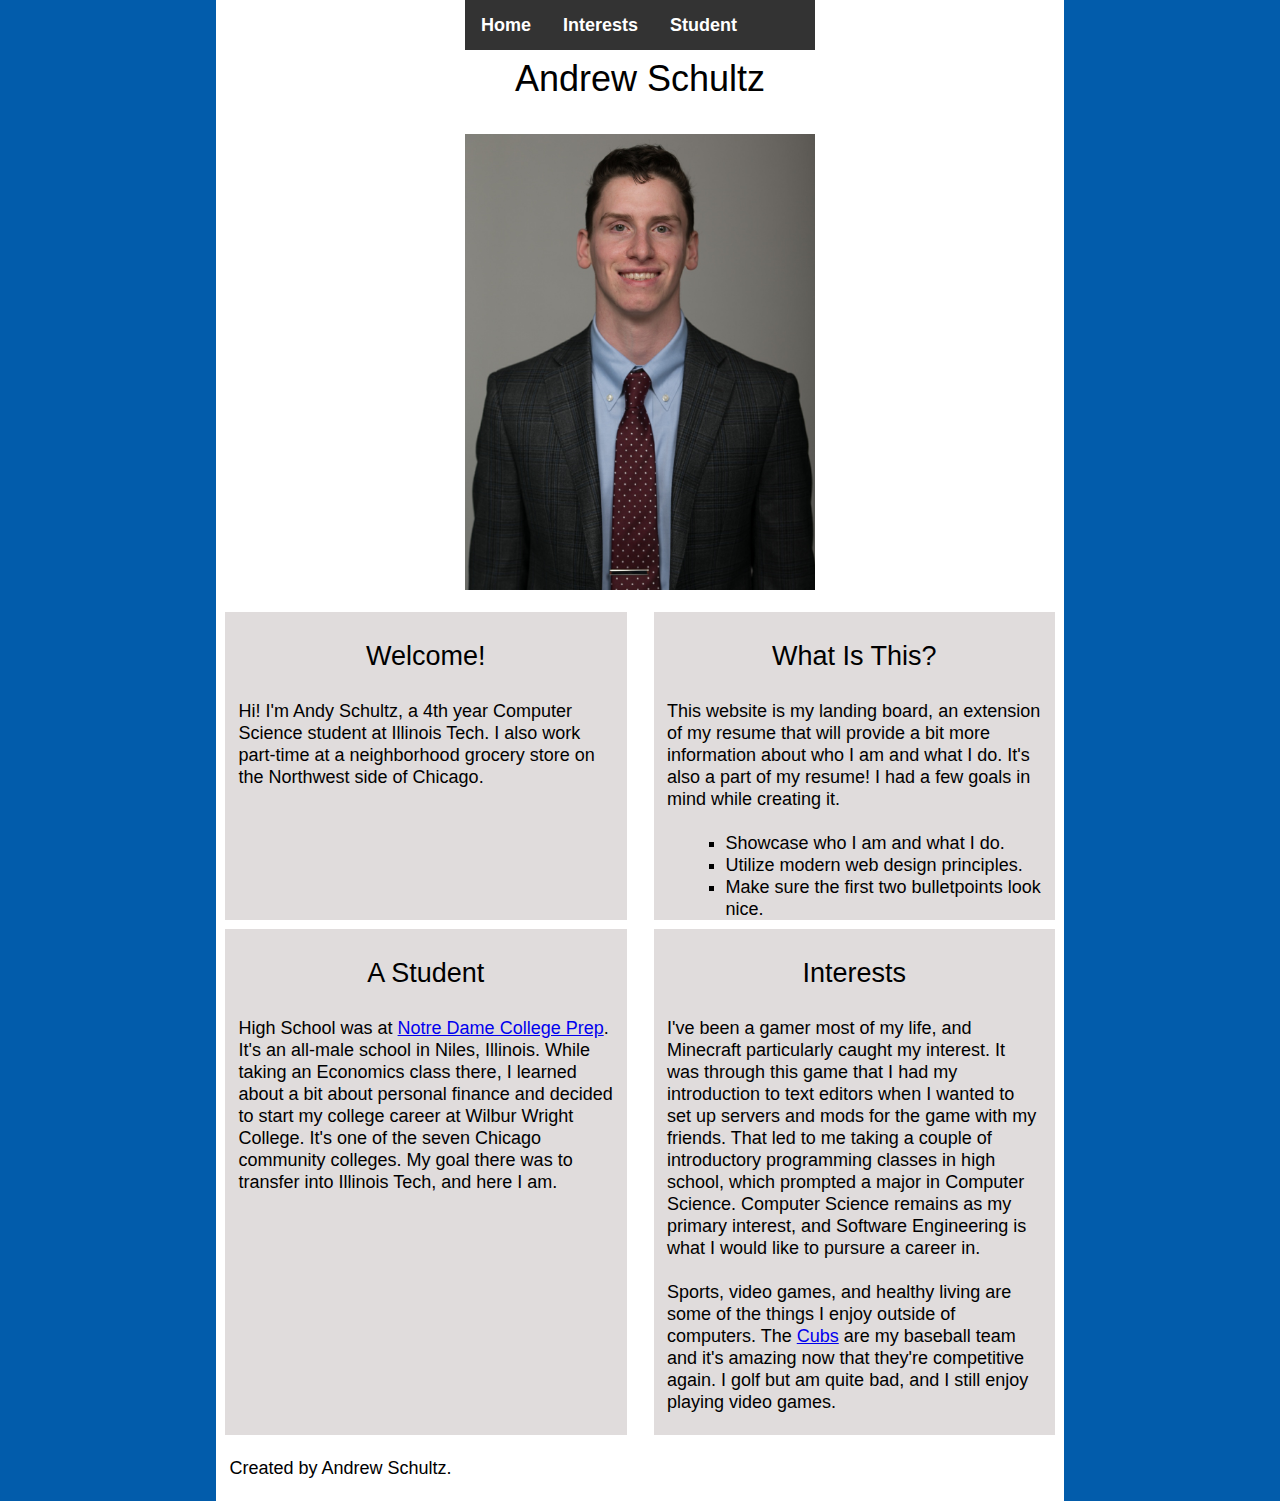
<file: index.html>
<!DOCTYPE html>
<html lang="en" class="nojs" id="example-com">
<head prefix="og: http://ogp.me/ns#">
  <title>Andrew Schultz: Student, Future Software Engineer</title>
  <meta charset="utf-8" />
  <meta name="viewport" content="width=device-width,initial-scale=1.0,shrink-to-fit=no" />
  <link rel="stylesheet" media="screen" href="css/screen.css" />
</head>
<body>
<div id="home">

  <header id="header">
    <nav id="navigation">
      <ul class="navigation">
        <li><a href="">Home</a></li>
        <li><a href="interests/interests.html">Interests</a></li>
        <li><a href="student/student.html">Student</a></li>
      </ul>
    </nav>
    <h1>Andrew Schultz</h1>
    <img src="media/img/selfpotrait.jpg" alt="Photo of Andrew Schultz" class="responsive"/>
  </header>

  <main id="content">
    <section id="about">
      <h2>Welcome!</h2>
      <p>
        Hi!  I'm Andy Schultz, a 4th year Computer Science student at Illinois
        Tech.  I also work part-time at a neighborhood grocery store on the
        Northwest side of Chicago.
      </p>
    </section>

    <section id="why">
      <h2>What Is This?</h2>
      <p>
        This website is my landing board, an extension of my resume that will
        provide a bit more information about who I am and what I do.  It's also
        a part of my resume!  I had a few goals in mind while creating it.
      </p>
      <ol>
        <li>Showcase who I am and what I do.</li>
        <li>Utilize modern web design principles.</li>
        <li>Make sure the first two bulletpoints look nice.</li>
      </ol>
    </section>

    <section id="student">
      <h2>A Student</h2>
      <p>
        High School was at <a href="https://www.nddons.org/s/1034/16/start.aspx">Notre Dame College Prep</a>.  It's an all-male school in
        Niles, Illinois.  While taking an Economics class there, I learned about
         a bit about personal finance and decided to start my college career at
        Wilbur Wright College.  It's one of the seven Chicago community colleges.
        My goal there was to transfer into Illinois Tech, and here I am.
      </p>
    </section>

    <section id="interests">
      <h2>Interests</h2>
      <p>
        I've been a gamer most of my life, and Minecraft particularly caught my
        interest.  It was through this game that I had my introduction to text
        editors when I wanted to set up servers and mods for the game with my
        friends.  That led to me taking a couple of introductory programming
        classes in high school, which prompted a major in Computer Science.
        Computer Science remains as my primary interest, and Software
        Engineering is what I would like to pursure a career in.
      </p>
      <p>
        Sports, video games, and healthy living are some of the things I enjoy
        outside of computers.  The <a href="https://www.mlb.com/cubs">Cubs</a> are my baseball team and it's amazing now that
        they're competitive again.  I golf but am quite bad, and I
        still enjoy playing video games.
      </p>
    </section>
  </main>

  <footer id="footer">
    <p>
      Created by Andrew Schultz.
    </p>
  </footer>
</div>

</body>
</html>
</file>
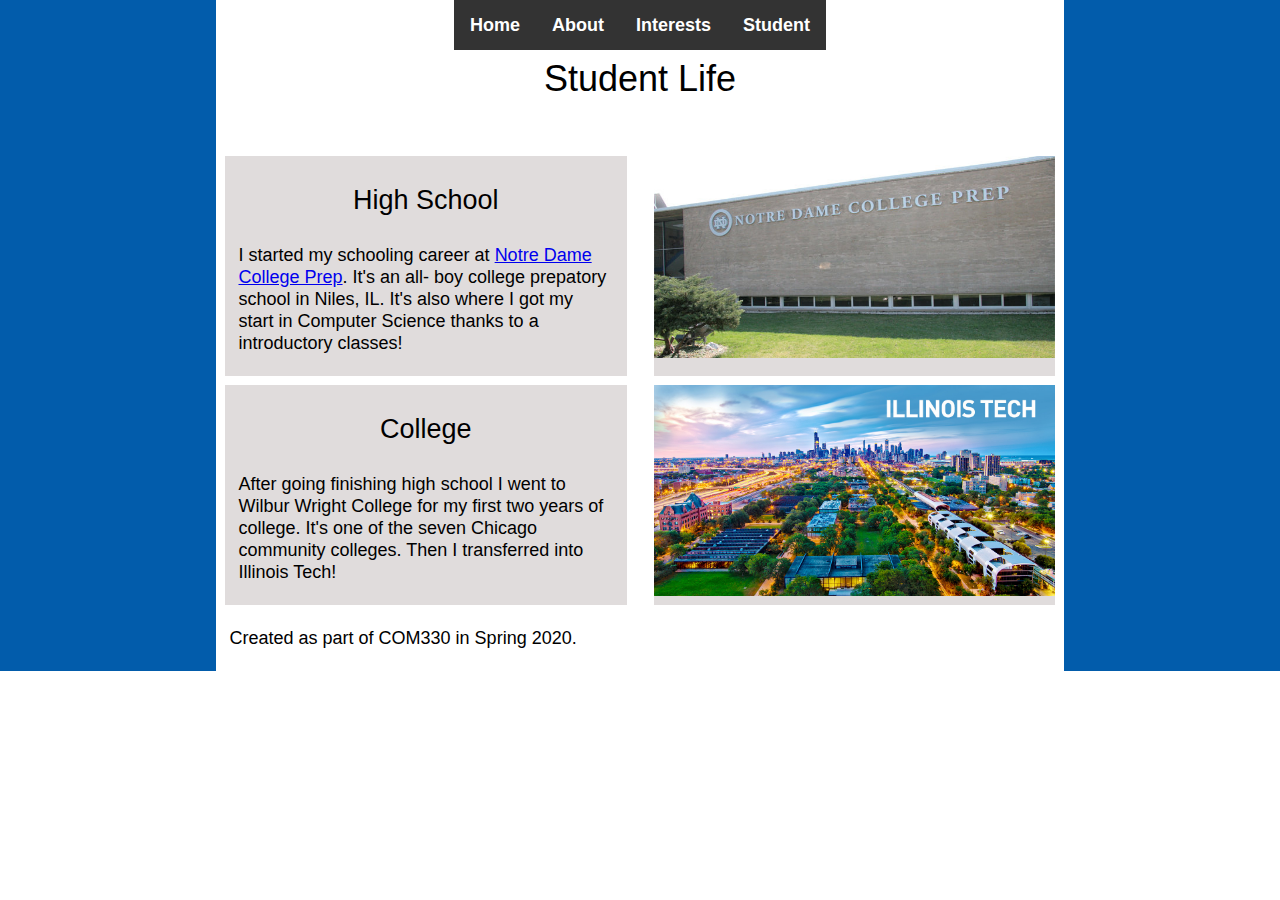
<file: student/student.html>
<!DOCTYPE html>
<html lang="en" class="nojs" id="example-com">
<head prefix="og: http://ogp.me/ns#">
  <title>Andrew Schultz: Student</title>
  <meta charset="utf-8" />
  <meta name="viewport" content="width=device-width,initial-scale=1.0,shrink-to-fit=no" />
  <link rel="stylesheet" media="screen" href="../css/screen.css" />
</head>
<body>
<div id="home">

  <header id="header">
    <nav id="navigation">
      <ul class="navigation">
        <li><a href="../index.html">Home</a></li>
        <li><a href="../bio/bio.html">About</a></li>
        <li><a href="../interests/interests.html">Interests</a></li>
        <li><a href="">Student</a></li>
      </ul>
    </nav>
    <h1>Student Life</h1>
  </header>

  <main id="content">
    <section id="about">
      <h2>High School</h2>
      <p>
        I started my schooling career at <a href="https://www.nddons.org/s/1034/16/start.aspx">Notre Dame College Prep</a>.  It's an all-
        boy college prepatory school in Niles, IL.  It's also where I got my
        start in Computer Science thanks to a introductory classes!
      </p>
    </section>

    <section id="why">
      <img src="../media/img/nd.jpg" class="studentresponsive">
      <!--<h2>What Is This?</h2>
      <p>
        This website is my landing board, an extension of my resume that will
        provide a bit more information about who I am and what I do.  It's also
        a part of my resume!  I had a few goals in mind while creating it.
      </p>
      <ul>
        <li>Showcase who I am and what I do.</li>
        <li>Utilize modern web design principles.</li>
        <li>Make sure the first two bulletpoints look nice.</li>
      </ul>-->
    </section>

    <section id="student">
      <h2>College</h2>
      <p>
        After going finishing high school I went to Wilbur Wright College for
        my first two years of college.  It's one of the seven Chicago community
        colleges.  Then I transferred into Illinois Tech!
      </p>
    </section>

    <section id="interests">
      <img src="../media/img/iit.jpg" class="studentresponsive">
      <!--<h2>Interests</h2>
      <p>
        I've been a gamer most of my life, and Minecraft particularly caught my
        interest.  It was through this game that I had my introduction to text
        editors when I wanted to set up servers and mods for the game with my
        friends.  That led to me taking a couple of introductory programming
        classes in high school, which prompted a major in Computer Science.
        Computer Science remains as my primary interest, and Software
        Engineering is what I would like to pursure a career in.
      </p>
      <p>
        Sports, video games, and healthy living are some of the things I enjoy
        outside of computers.  The <a href="https://www.mlb.com/cubs">Cubs</a> are my baseball team and it's amazing now that
        they're competitive again.  I golf but am quite bad, and I
        still enjoy playing video games.
      </p>-->
    </section>
  </main>

  <!--<main id="content">
    <section id="about">
      <h2>Welcome!</h2>
      <p>
        Hi!  I'm Andy Schultz, a 4th year Computer Science student at Illinois
        Tech.  I also work part-time at a neighborhood grocery store on the
        Northwest side of Chicago.
      </p>
    </section>

    <section id="why">
      <h2>What Is This?</h2>
      <p>
        This website is my landing board, an extension of my resume that will
        provide a bit more information about who I am and what I do.  It's also
        a part of my resume!  I had a few goals in mind while creating it.
      </p>
      <ul>
        <li>Showcase who I am and what I do.</li>
        <li>Utilize modern web design principles.</li>
        <li>Make sure the first two bulletpoints look nice.</li>
      </ul>
    </section>

    <section id="student">
      <h2>A Student</h2>
      <p>
        High School was at <a href="https://www.nddons.org/s/1034/16/start.aspx">Notre Dame College Prep</a>.  It's an all-male school in
        Niles, Illinois.  While taking an Economics class there, I learned about
         a bit about personal finance and decided to start my college career at
        Wilbur Wright College.  It's one of the seven Chicago community colleges.
        My goal there was to transfer into Illinois Tech, and here I am.
      </p>
    </section>

    <section id="interests">
      <h2>Interests</h2>
      <p>
        I've been a gamer most of my life, and Minecraft particularly caught my
        interest.  It was through this game that I had my introduction to text
        editors when I wanted to set up servers and mods for the game with my
        friends.  That led to me taking a couple of introductory programming
        classes in high school, which prompted a major in Computer Science.
        Computer Science remains as my primary interest, and Software
        Engineering is what I would like to pursure a career in.
      </p>
      <p>
        Sports, video games, and healthy living are some of the things I enjoy
        outside of computers.  The <a href="https://www.mlb.com/cubs">Cubs</a> are my baseball team and it's amazing now that
        they're competitive again.  I golf but am quite bad, and I
        still enjoy playing video games.
      </p>
    </section>
  </main>-->

  <footer id="footer">
    <p>
      Created as part of COM330 in Spring 2020.
    </p>
  </footer>
</div>

</body>
</html>
</file>
<file: css/screen.css>
/* Screen CSS */

/* Minified Eric Meyer reset CSS; see css/_reset.css */
/* stylelint-disable*/
a,abbr,acronym,address,applet,article,aside,audio,b,big,blockquote,body,canvas,caption,center,cite,code,dd,del,details,dfn,div,dl,dt,em,embed,fieldset,figcaption,figure,footer,form,h1,h2,h3,h4,h5,h6,header,hgroup,html,i,iframe,img,ins,kbd,label,legend,li,main,mark,menu,nav,object,ol,output,p,pre,q,ruby,s,samp,section,small,span,strike,strong,sub,summary,sup,table,tbody,td,tfoot,th,thead,time,tr,tt,u,ul,var,video{margin:0;padding:0;border:0;font:inherit;vertical-align:baseline}article,aside,details,figcaption,figure,footer,header,hgroup,main,menu,nav,section{display:block}html{line-height:1}ol,ul{list-style:none}blockquote,q{quotes:none}blockquote:after,blockquote:before,q:after,q:before{content:'';content:none}table{border-collapse:collapse;border-spacing:0}
/* stylelint-enable*/

/*
  End reset CSS.

  Write custom styles in the appropriate sections below (BASE, LAYOUT, MODULAR, and
  STATE), whose labels are derived from the book Scalable and Modular Architecture for CSS
  (SMACSS) by Jonathan Snook. See https://smacss.com/
*/

/* ===== BASE STYLES ============ */
/* Primarily element selectors for content: headings, paragraphs, lists, and media */

/* Optimal Typographic Rendering */
html {
  font-family: Helvetica, Arial, sans-serif;
  font-size: 1.125em;
  line-height: 1.222em;
  text-rendering: optimizeLegibility;
  -webkit-text-size-adjust: 100%;
  -moz-text-size-adjust: 100%;
  -ms-text-size-adjust: 100%;
  text-size-adjust: 100%;
}

h1,h2,p,ul  {
  padding-left: .75em;
  padding-right: .75em;
  padding-bottom: 1.222em;
}

h1  {
  font-size: 2em;
  text-align: center;
  padding-top: 0.5em;
}

h2  {
  font-size: 1.5em;
  text-align: center;
  padding-top: 1.222em;
}

ol  {
  list-style-type: square;
  padding-left: 4em;
}

ul {
 list-style-type: none;
 margin: 0;
 padding: 0;
 overflow: hidden;
 background-color: #333;
}

li {
 float: left;
}

li a {
 display: block;
 color: white;
 font-weight: bold;
 text-align: center;
 padding: 14px 16px;
 text-decoration: none;
}

/* Change the link color to #111 (black) on hover */
li a:hover {
 background-color: #111;
}

#footer  {
  padding-top: 1.222em;
  background:
}


/* Responsive Media */

.responsive  {
  max-width: 100%;
  height: auto;
}

.studentresponsive  {
  justify-content: center;
  max-width: 100%;
  height: auto;
}


/* Typical bold and italic styles */
b,
strong {
  font-weight: bold;
}
i,
em,
cite {
  font-style: italic;
}

/* ===== LAYOUT STYLES ========== */
/* Primarily ID selectors for positioning sectioning elements */




/* ===== MODULAR STYLES ========= */
/* Primarily class selectors for styling unique page components  */
#header {
  background: white;
  display: grid;
  justify-content: center;
}

#content {
  background: white;
  padding-top: 1.222em;
}

#home {
  background: #025cab;
}

#about, #why, #student, #interests  {
  background: #e0dcdc;
  margin-left: 0.5em;
  margin-right: 0.5em;
}

#footer {
  background: white;
}

/* ===== STATE STYLES =========== */
/*
  Media queries. Also class selectors from JavaScript, including feature detection.
  JavaScript-dependent styles can be prefixed with the .hasjs class added in by the
  `js/site.js` file.
*/
@media screen and ( min-width: 500px) {
  .responsive {
    width: 350px;
  }


}

@media screen and (max-width: 500px)  {
  #home {
    padding-left: 2em;
    padding-right: 2em;
  }

  #content  {
    display: grid;
    grid-column: 1fr;
  }
}

@media screen and (min-width: 501px)  {
  #home {
    padding-left: 4em;
    padding-right: 4em;
  }
}

@media screen and (min-width: 750px)  {
  #home {
    padding-left: 6em;
    padding-right: 6em;
  }

  #content  {
    display: grid;
    grid-gap: 0.5em;
    grid-template-columns: 1fr 1fr;
  }
}

@media screen and (min-width: 1000px)  {
  #home {
    padding-left: 8em;
    padding-right: 8em;
  }
}

@media screen and (min-width: 1250px)  {
  #home {
    padding-left: 12em;
    padding-right: 12em;
  }
}

@media screen and (min-width: 1500px)  {
  #home {
    padding-left: 14em;
    padding-right: 14em;
  }
}

@media screen and (min-width: 1750px)  {
  #home {
    padding-left: 16em;
    padding-right: 16em;
  }
}

@media screen and (min-width: 2000px)  {
  #home {
    padding-left: 20em;
    padding-right: 20em;
  }
}
</file>
